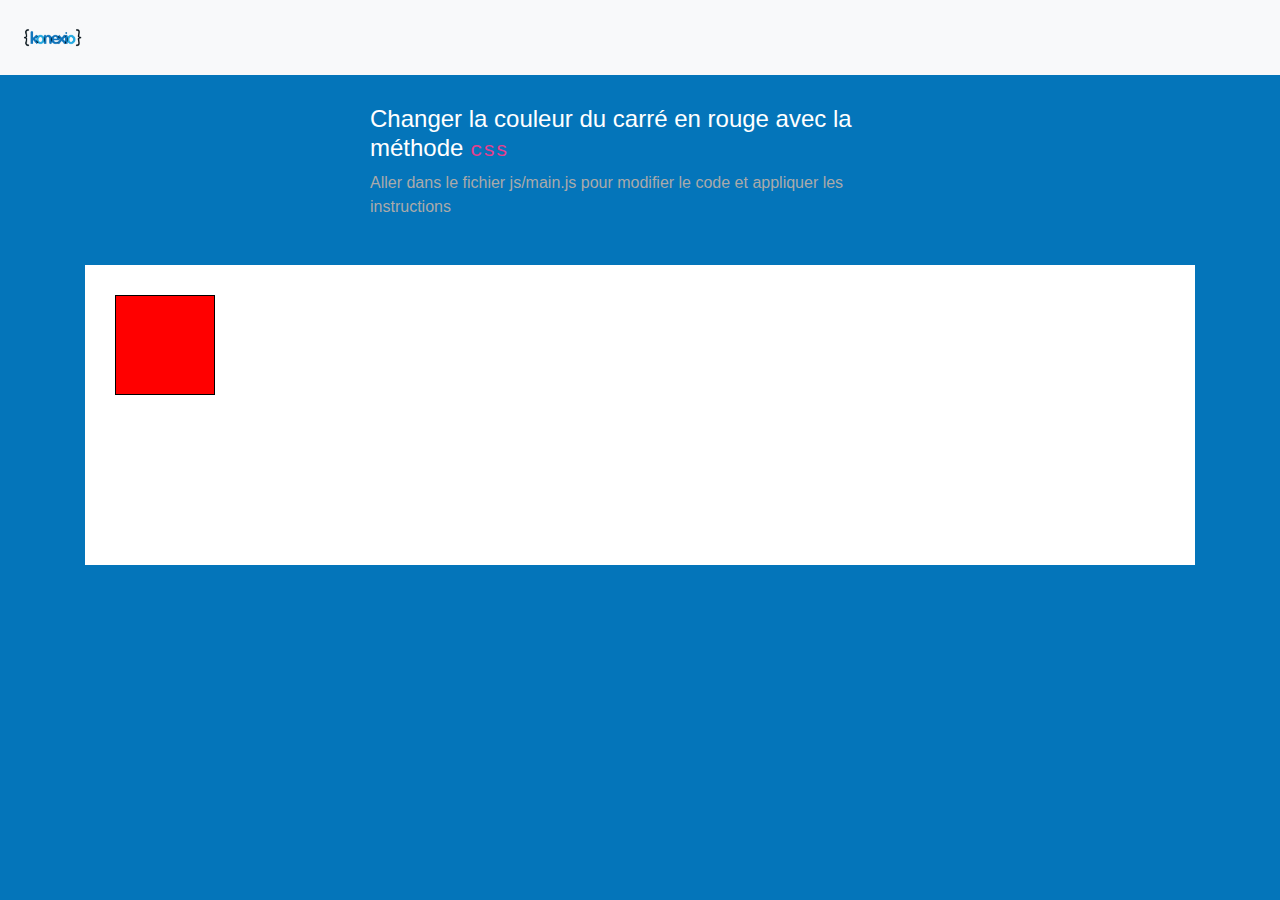
<file: exercice1/index.html>
<!DOCTYPE html>
<html>
<head>
    <title>Exercice</title>
    <link rel="stylesheet" href="../assets/css/bootstrap.min.css" />
    <link rel="stylesheet" href="../assets/css/exercise.css" />
</head>
<body>
    <nav class="navbar navbar-light bg-light">
        <a class="navbar-brand"><img src="../assets/img/logo.png" /></a>
    </nav>
    <div class="container">
        <div class="row">
            <div class="col-6 offset-3 instructions">
                <h4>Changer la couleur du carré en rouge avec la méthode <code>css</code></h4>
                <p>Aller dans le fichier js/main.js pour modifier le code et appliquer les instructions</p>
            </div>
            <div class="col-12 exercise">
                <div id="exercise">
                    <div id="square"></div>
                </div>
            </div>
        </div>
    </div>
    <script src="../assets/js/jquery-3.3.1.min.js"></script>
    <script src="../assets/js/functions.js"></script>
    <script src="js/main.js"></script>
</body>
</html>
</file>
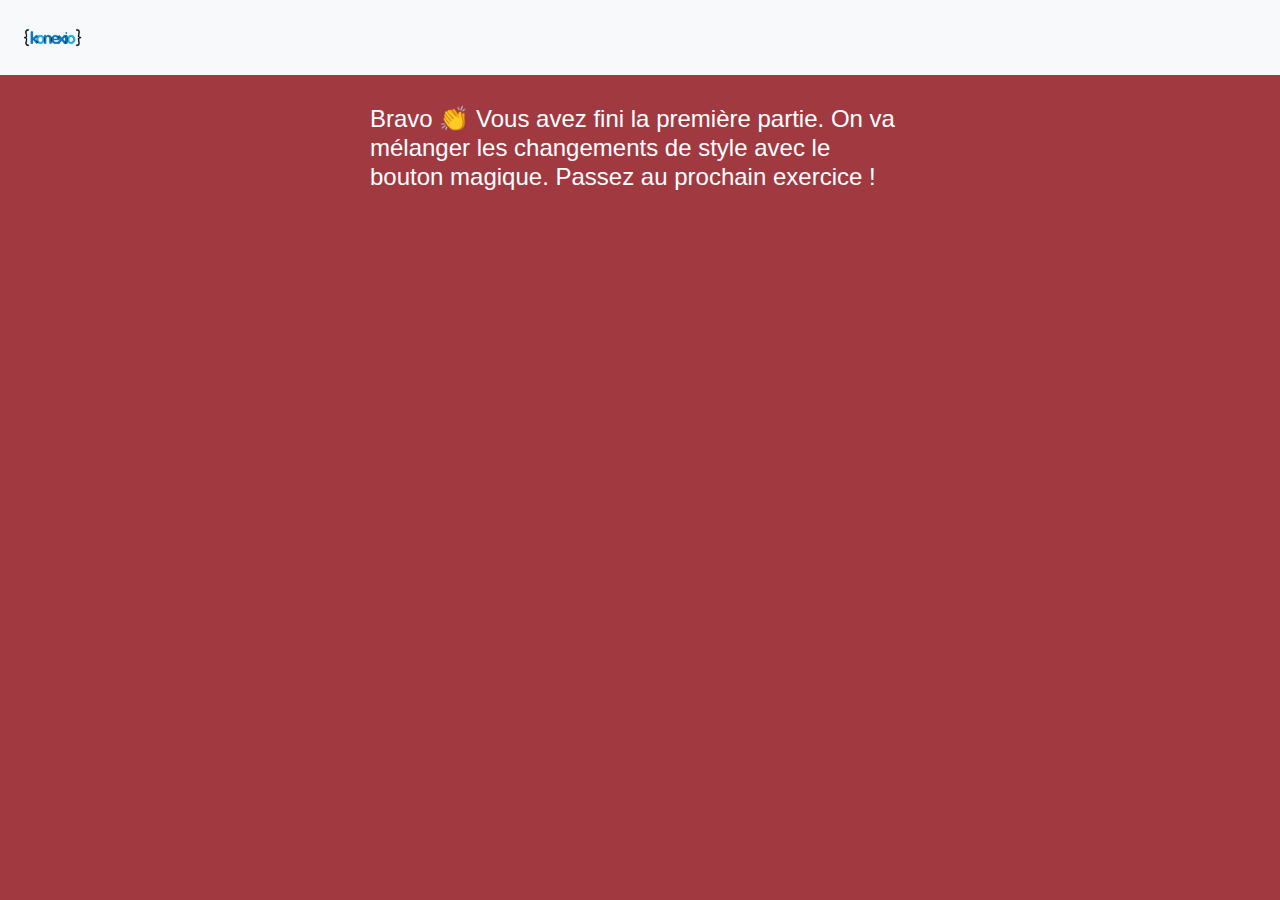
<file: exercice10/index.html>
<!DOCTYPE html>
<html>
<head>
    <title>Exercice</title>
    <link rel="stylesheet" href="../assets/css/bootstrap.min.css" />
    <link rel="stylesheet" href="../assets/css/exercise.css" />
    <link rel="stylesheet" href="css/style.css" />
</head>
<body>
    <nav class="navbar navbar-light bg-light">
        <a class="navbar-brand"><img src="../assets/img/logo.png" /></a>
    </nav>
    <div class="container">
        <div class="row">
            <div class="col-6 offset-3 instructions">
                <h4>Bravo 👏 Vous avez fini la première partie. On va mélanger les changements de style avec le bouton magique. Passez au prochain exercice !</h4>
            </div>
            <div class="col-12 exercise">
                <div id="exercise">
                    <p id="text">Konexio ! Bravo 👏 Rafraîchir et cliquer sur le bouton magique. C'est déjà un peu moins drôle n'est-ce pas ? 😿</p>
                    <button class="btn btn-success">Bouton magique!</button>
                </div>
            </div>
        </div>
    </div>
    <script src="../assets/js/jquery-3.3.1.min.js"></script>
    <script src="../assets/js/functions.js"></script>
    <script src="js/main.js"></script>
</body>
</html>
</file>
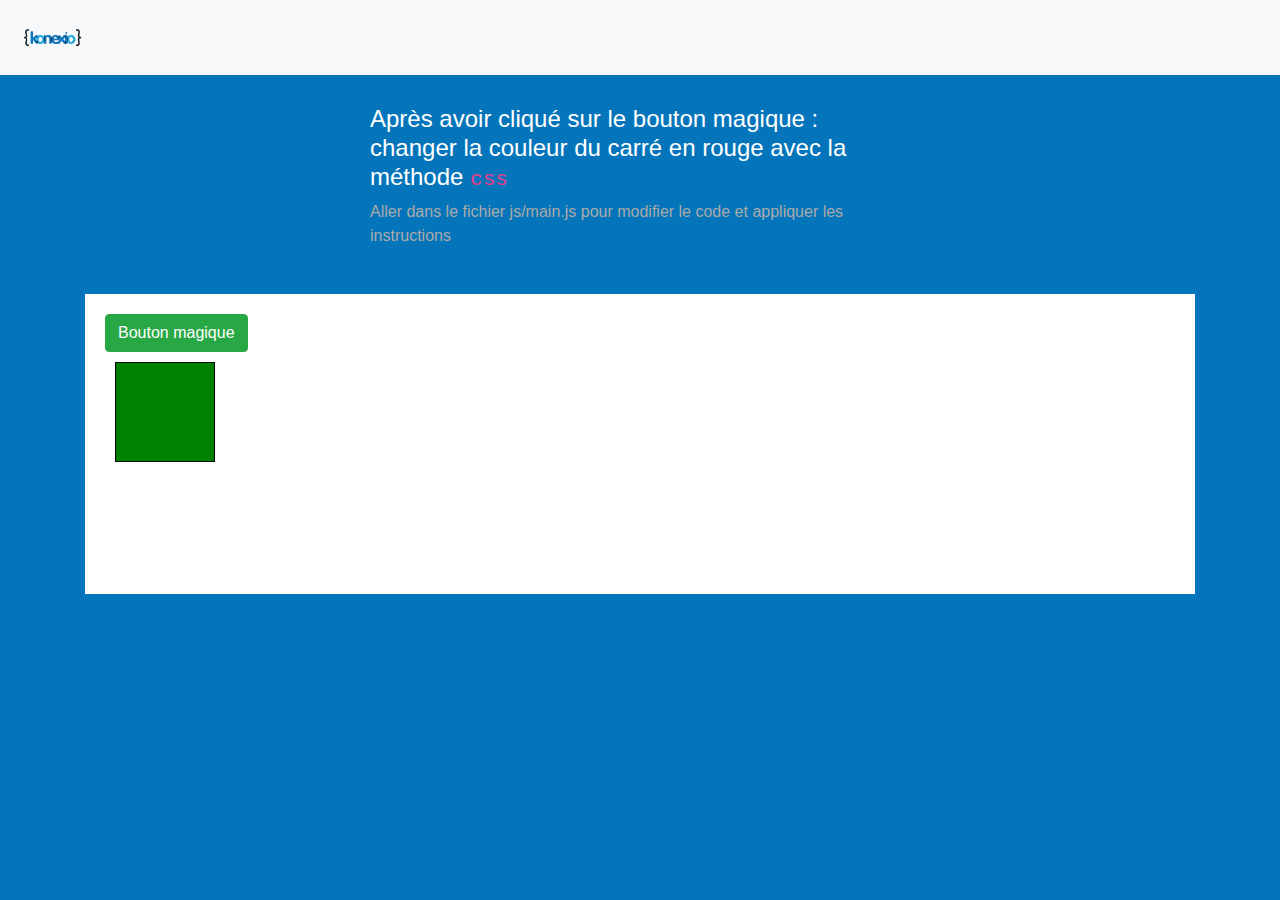
<file: exercice11/index.html>
<!DOCTYPE html>
<html>
<head>
    <title>Exercice</title>
    <link rel="stylesheet" href="../assets/css/bootstrap.min.css" />
    <link rel="stylesheet" href="../assets/css/exercise.css" />
</head>
<body>
    <nav class="navbar navbar-light bg-light">
        <a class="navbar-brand"><img src="../assets/img/logo.png" /></a>
    </nav>
    <div class="container">
        <div class="row">
            <div class="col-6 offset-3 instructions">
                <h4>Après avoir cliqué sur le bouton magique : changer la couleur du carré en rouge avec la méthode <code>css</code></h4>
                <p>Aller dans le fichier js/main.js pour modifier le code et appliquer les instructions</p>
            </div>
            <div class="col-12 exercise">
                <div id="exercise">
                    <button class="btn btn-success">Bouton magique</button>
                    <div id="square"></div>
                </div>
            </div>
        </div>
    </div>
    <script src="../assets/js/jquery-3.3.1.min.js"></script>
    <script src="../assets/js/functions.js"></script>
    <script src="js/main.js"></script>
</body>
</html>
</file>
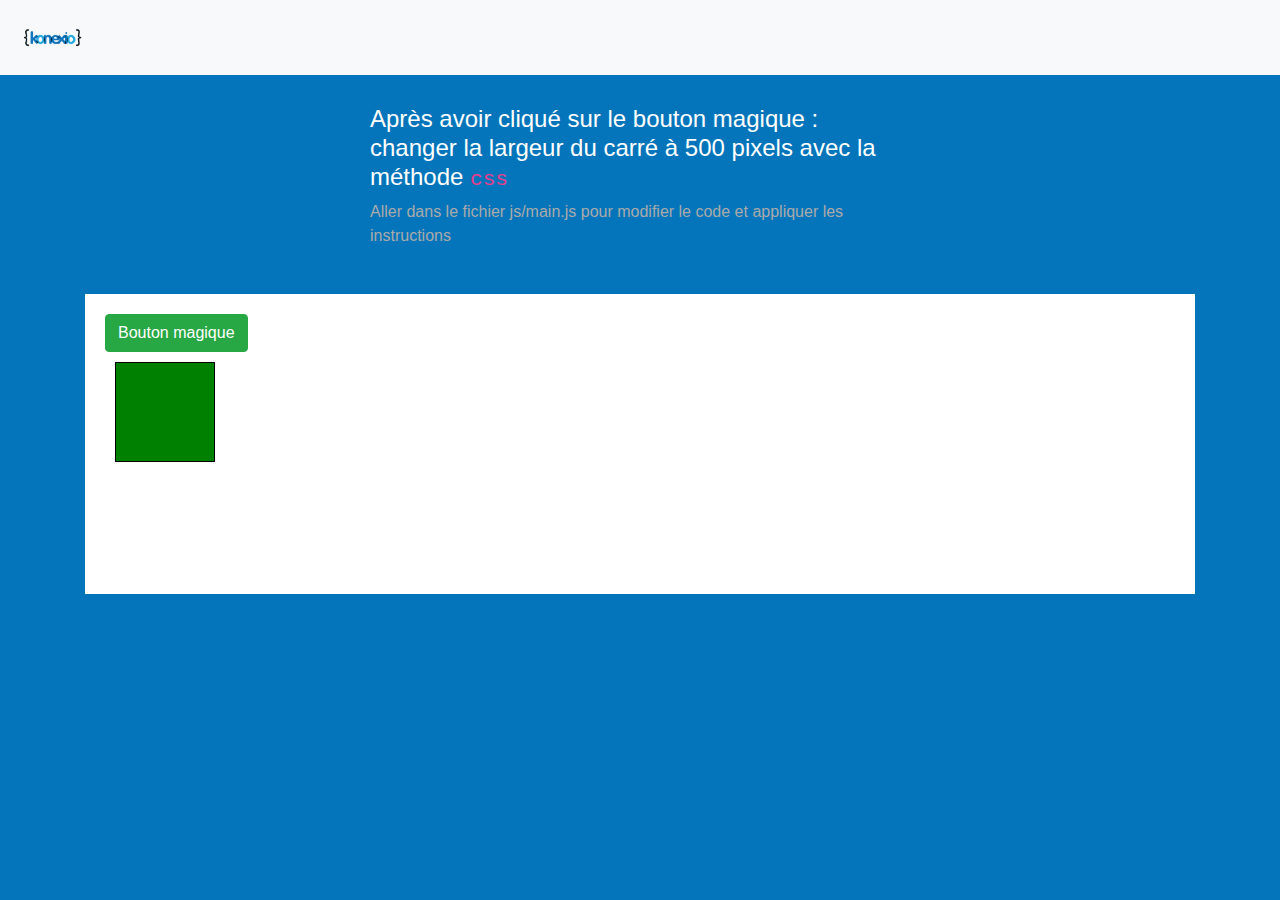
<file: exercice12/index.html>
<!DOCTYPE html>
<html>
<head>
    <title>Exercice</title>
    <link rel="stylesheet" href="../assets/css/bootstrap.min.css" />
    <link rel="stylesheet" href="../assets/css/exercise.css" />
</head>
<body>
    <nav class="navbar navbar-light bg-light">
        <a class="navbar-brand"><img src="../assets/img/logo.png" /></a>
    </nav>
    <div class="container">
        <div class="row">
            <div class="col-6 offset-3 instructions">
                <h4>Après avoir cliqué sur le bouton magique : changer la largeur du carré à 500 pixels avec la méthode <code>css</code></h4>
                <p>Aller dans le fichier js/main.js pour modifier le code et appliquer les instructions</p>
            </div>
            <div class="col-12 exercise">
                <div id="exercise">
                    <button class="btn btn-success">Bouton magique</button>
                    <div id="square"></div>
                </div>
            </div>
        </div>
    </div>
    <script src="../assets/js/jquery-3.3.1.min.js"></script>
    <script src="../assets/js/functions.js"></script>
    <script src="js/main.js"></script>
</body>
</html>
</file>
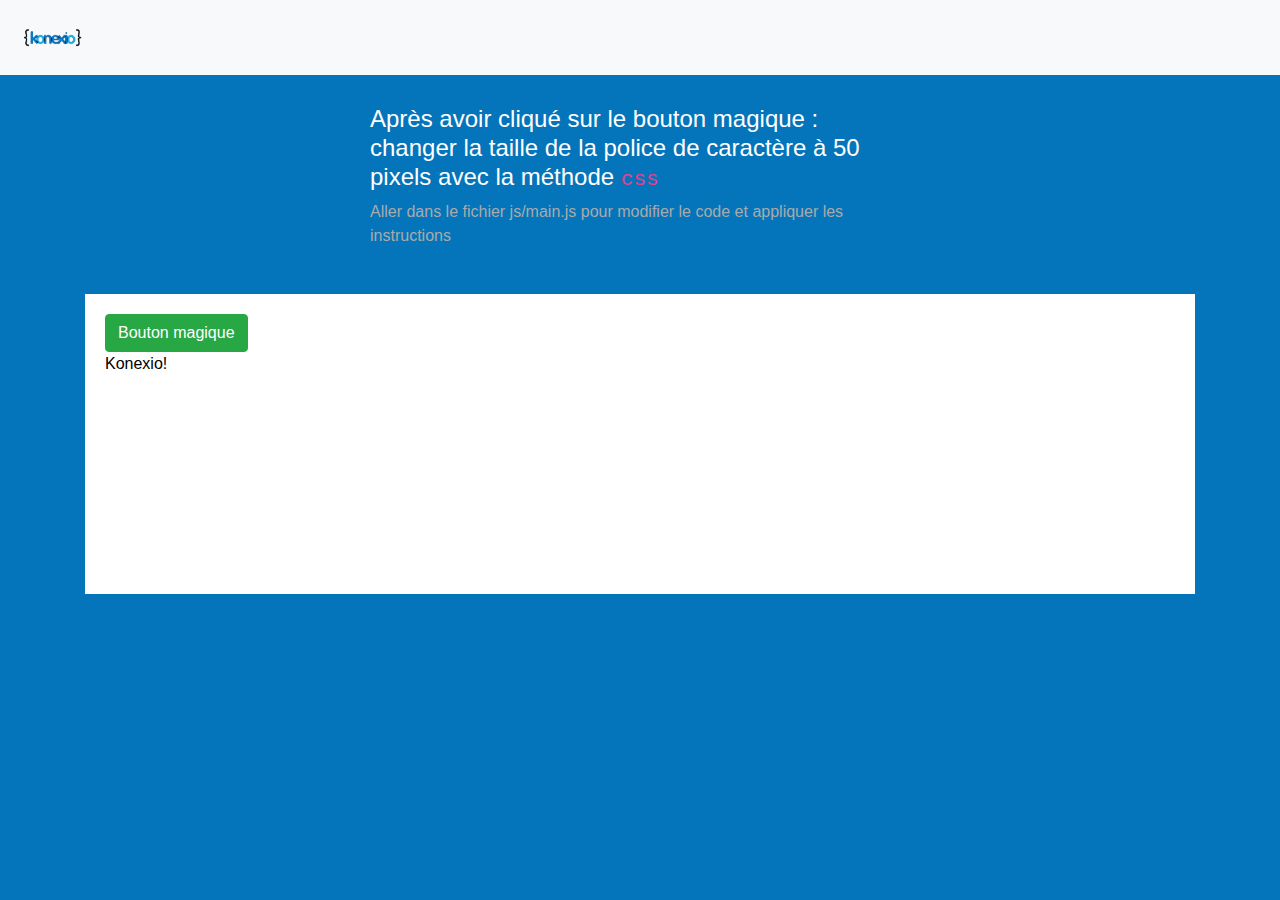
<file: exercice13/index.html>
<!DOCTYPE html>
<html>
<head>
    <title>Exercice</title>
    <link rel="stylesheet" href="../assets/css/bootstrap.min.css" />
    <link rel="stylesheet" href="../assets/css/exercise.css" />
</head>
<body>
    <nav class="navbar navbar-light bg-light">
        <a class="navbar-brand"><img src="../assets/img/logo.png" /></a>
    </nav>
    <div class="container">
        <div class="row">
            <div class="col-6 offset-3 instructions">
                <h4>Après avoir cliqué sur le bouton magique : changer la taille de la police de caractère à 50 pixels avec la méthode <code>css</code></h4>
                <p>Aller dans le fichier js/main.js pour modifier le code et appliquer les instructions</p>
            </div>
            <div class="col-12 exercise">
                <div id="exercise">
                    <button class="btn btn-success">Bouton magique</button>
                    <p id="text">Konexio!</p>
                </div>
            </div>
        </div>
    </div>
    <script src="../assets/js/jquery-3.3.1.min.js"></script>
    <script src="../assets/js/functions.js"></script>
    <script src="js/main.js"></script>
</body>
</html>
</file>
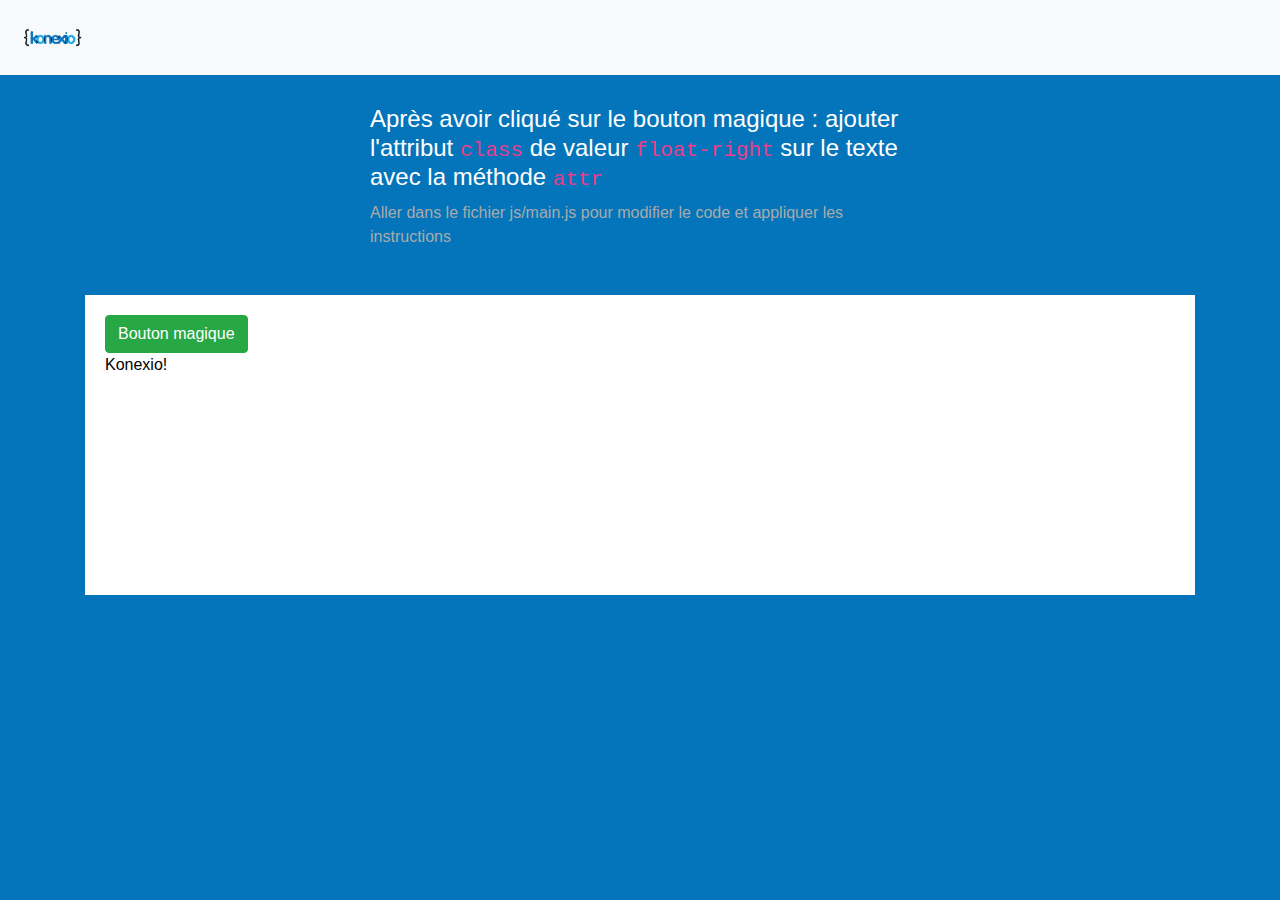
<file: exercice14/index.html>
<!DOCTYPE html>
<html>
<head>
    <title>Exercice</title>
    <link rel="stylesheet" href="../assets/css/bootstrap.min.css" />
    <link rel="stylesheet" href="../assets/css/exercise.css" />
</head>
<body>
    <nav class="navbar navbar-light bg-light">
        <a class="navbar-brand"><img src="../assets/img/logo.png" /></a>
    </nav>
    <div class="container">
        <div class="row">
            <div class="col-6 offset-3 instructions">
                <h4>Après avoir cliqué sur le bouton magique : ajouter l'attribut <code>class</code> de valeur <code>float-right</code> sur le texte avec la méthode <code>attr</code></h4>
                <p>Aller dans le fichier js/main.js pour modifier le code et appliquer les instructions</p>
            </div>
            <div class="col-12 exercise">
                <div id="exercise">
                    <button class="btn btn-success">Bouton magique</button>
                    <p id="text">Konexio!</p>
                </div>
            </div>
        </div>
    </div>
    <script src="../assets/js/jquery-3.3.1.min.js"></script>
    <script src="../assets/js/functions.js"></script>
    <script src="js/main.js"></script>
</body>
</html>
</file>
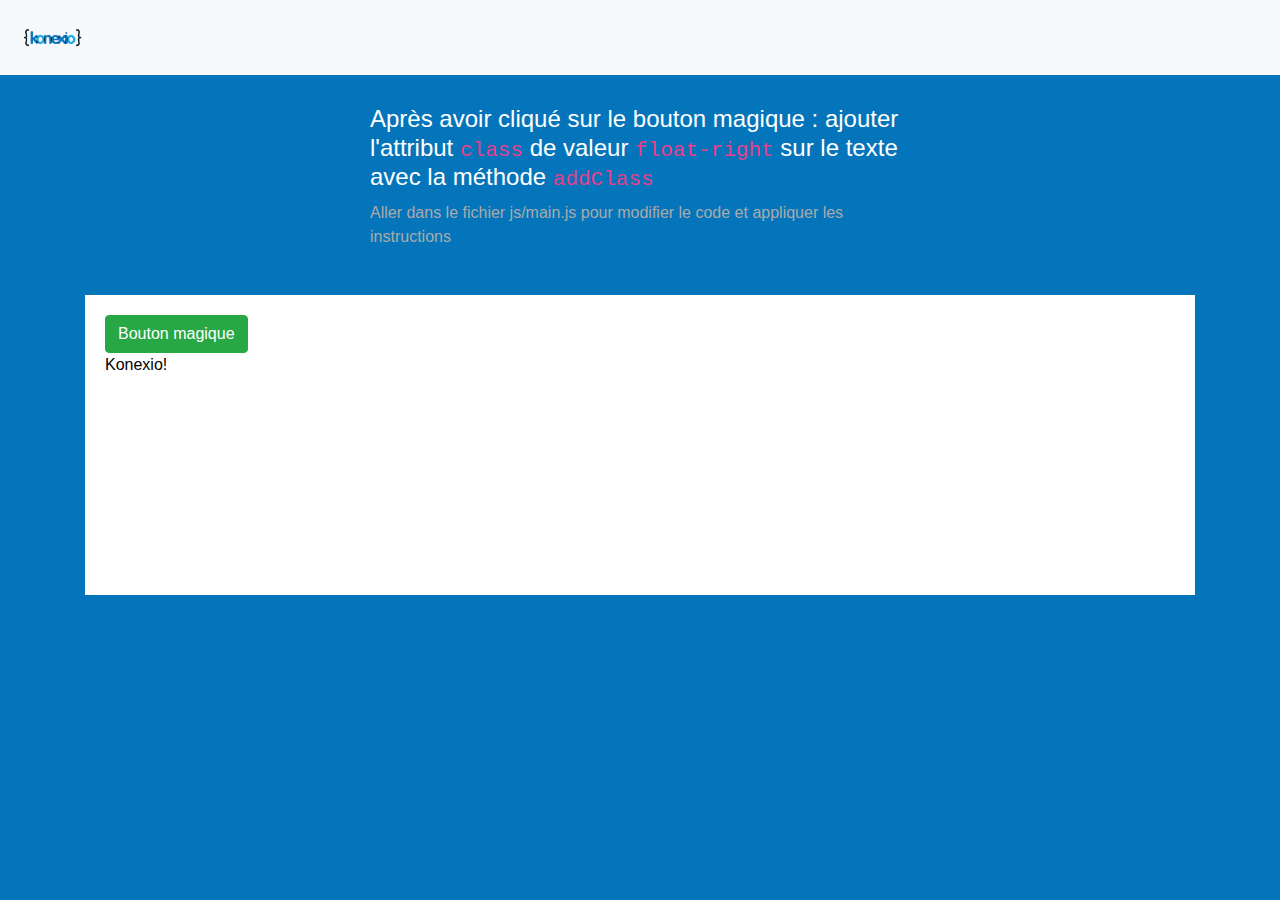
<file: exercice15/index.html>
<!DOCTYPE html>
<html>
<head>
    <title>Exercice</title>
    <link rel="stylesheet" href="../assets/css/bootstrap.min.css" />
    <link rel="stylesheet" href="../assets/css/exercise.css" />
</head>
<body>
    <nav class="navbar navbar-light bg-light">
        <a class="navbar-brand"><img src="../assets/img/logo.png" /></a>
    </nav>
    <div class="container">
        <div class="row">
            <div class="col-6 offset-3 instructions">
                <h4>Après avoir cliqué sur le bouton magique : ajouter l'attribut <code>class</code> de valeur <code>float-right</code> sur le texte avec la méthode <code>addClass</code></h4>
                <p>Aller dans le fichier js/main.js pour modifier le code et appliquer les instructions</p>
            </div>
            <div class="col-12 exercise">
                <div id="exercise">
                    <button class="btn btn-success">Bouton magique</button>
                    <p id="text">Konexio!</p>
                </div>
            </div>
        </div>
    </div>
    <script src="../assets/js/jquery-3.3.1.min.js"></script>
    <script src="../assets/js/functions.js"></script> 
    <script src="js/main.js"></script>
</body>
</html>
</file>
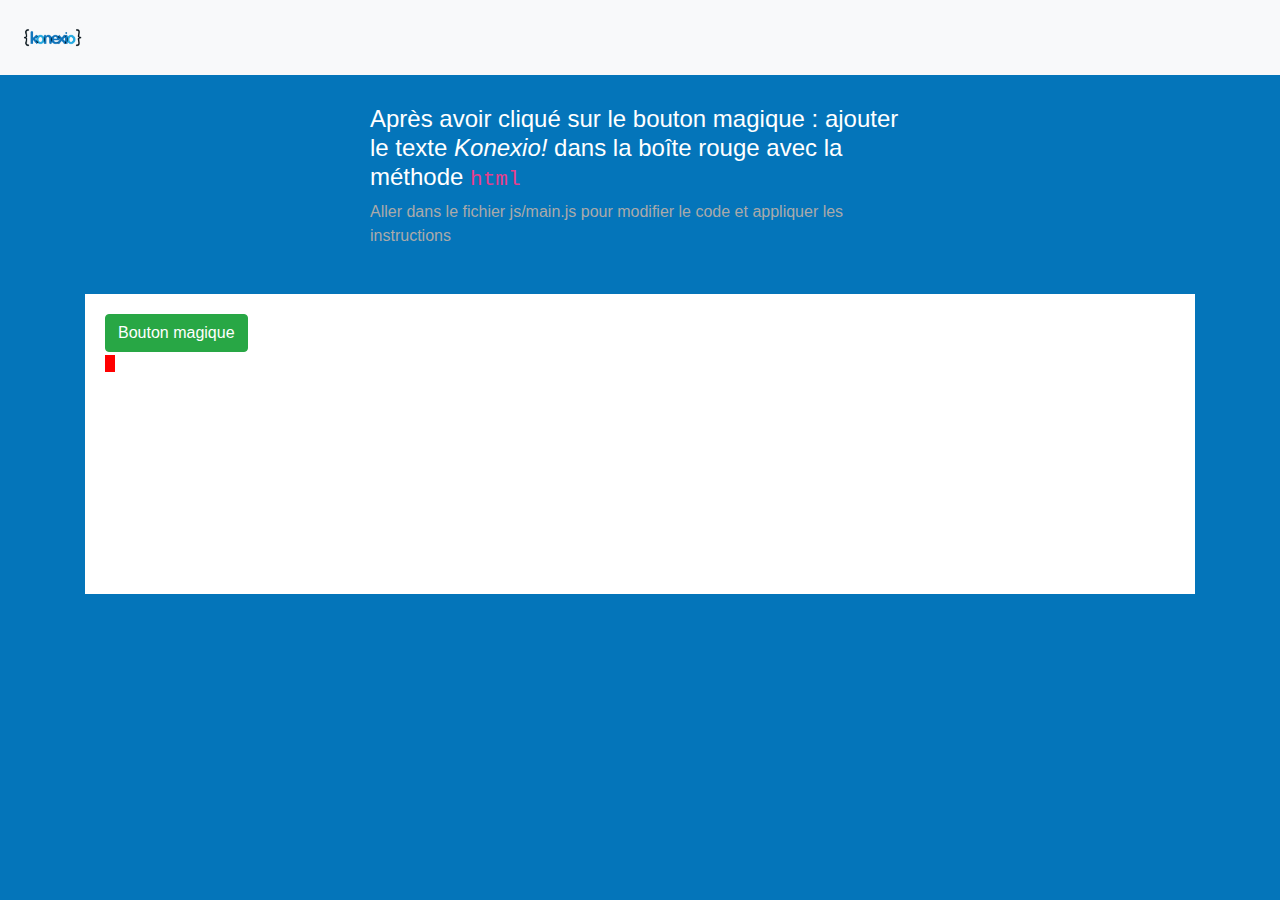
<file: exercice16/index.html>
<!DOCTYPE html>
<html>
<head>
    <title>Exercice</title>
    <link rel="stylesheet" href="../assets/css/bootstrap.min.css" />
    <link rel="stylesheet" href="../assets/css/exercise.css" />
    <link rel="stylesheet" href="css/style.css" />
</head>
<body>
    <nav class="navbar navbar-light bg-light">
        <a class="navbar-brand"><img src="../assets/img/logo.png" /></a>
    </nav>
    <div class="container">
        <div class="row">
            <div class="col-6 offset-3 instructions">
                <h4>Après avoir cliqué sur le bouton magique : ajouter le texte <em>Konexio!</em> dans la boîte rouge avec la méthode <code>html</code></h4>
                <p>Aller dans le fichier js/main.js pour modifier le code et appliquer les instructions</p>
            </div>
            <div class="col-12 exercise">
                <div id="exercise">
                    <button class="btn btn-success">Bouton magique</button>
                    <p>
                    <span id="text"></span>
                    </p>
                </div>
            </div>
        </div>
    </div>
    <script src="../assets/js/jquery-3.3.1.min.js"></script>
    <script src="../assets/js/functions.js"></script>
    <script src="js/main.js"></script>
</body>
</html>
</file>
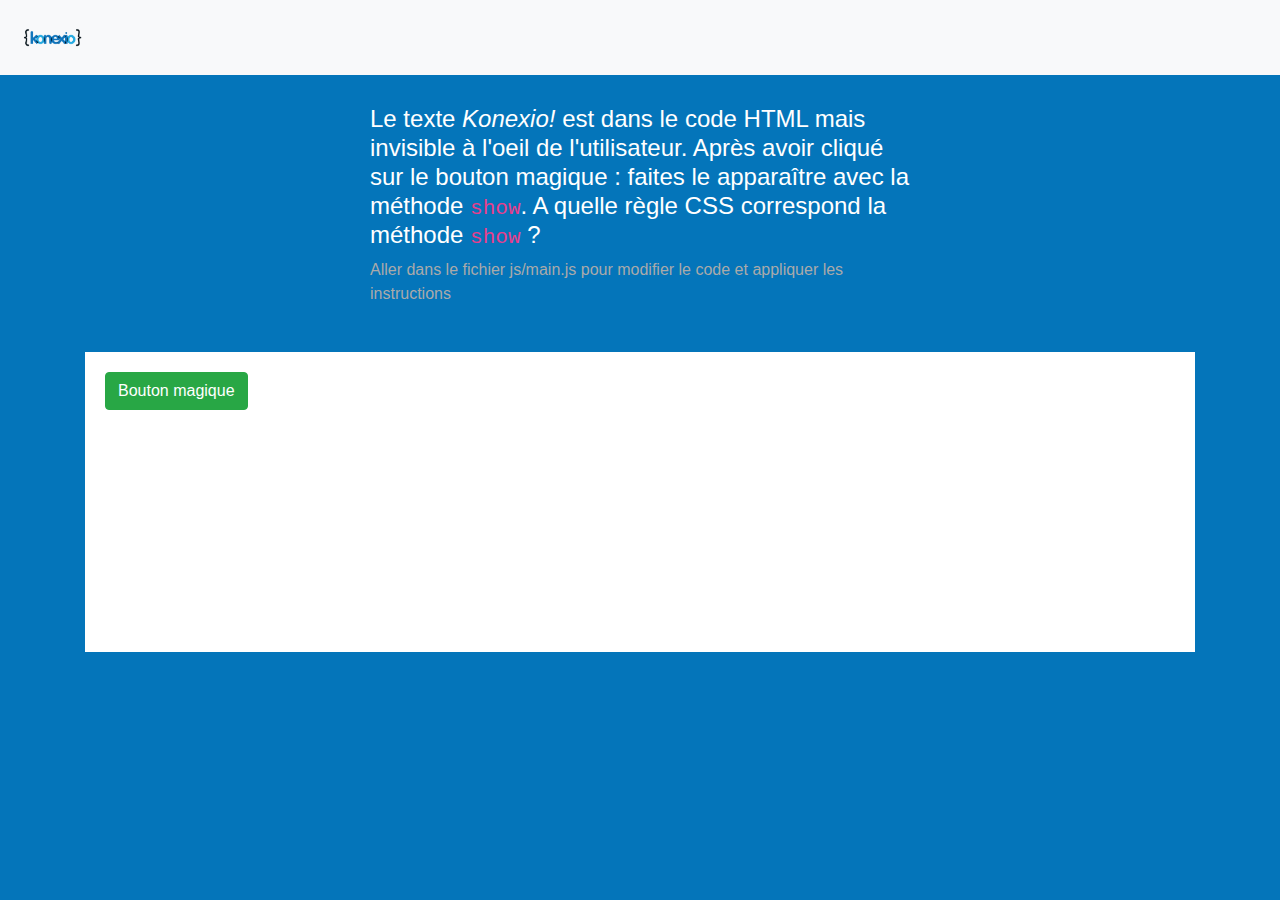
<file: exercice17/index.html>
<!DOCTYPE html>
<html>
<head>
    <title>Exercice</title>
    <link rel="stylesheet" href="../assets/css/bootstrap.min.css" />
    <link rel="stylesheet" href="../assets/css/exercise.css" />
    <link rel="stylesheet" href="css/style.css" />
</head>
<body>
    <nav class="navbar navbar-light bg-light">
        <a class="navbar-brand"><img src="../assets/img/logo.png" /></a>
    </nav>
    <div class="container">
        <div class="row">
            <div class="col-6 offset-3 instructions">
                <h4>Le texte <em>Konexio!</em> est dans le code HTML mais invisible à l'oeil de l'utilisateur. Après avoir cliqué sur le bouton magique : faites le apparaître avec la méthode <code>show</code>. A quelle règle CSS correspond la méthode <code>show</code> ?</h4>
                <p>Aller dans le fichier js/main.js pour modifier le code et appliquer les instructions</p>
            </div>
            <div class="col-12 exercise">
                <div id="exercise">
                    <button class="btn btn-success">Bouton magique</button>
                    <p id="text">Konexio!</p>
                </div>
            </div>
        </div>
    </div>
    <script src="../assets/js/jquery-3.3.1.min.js"></script>
    <script src="../assets/js/functions.js"></script>
    <script src="js/main.js"></script>
</body>
</html>
</file>
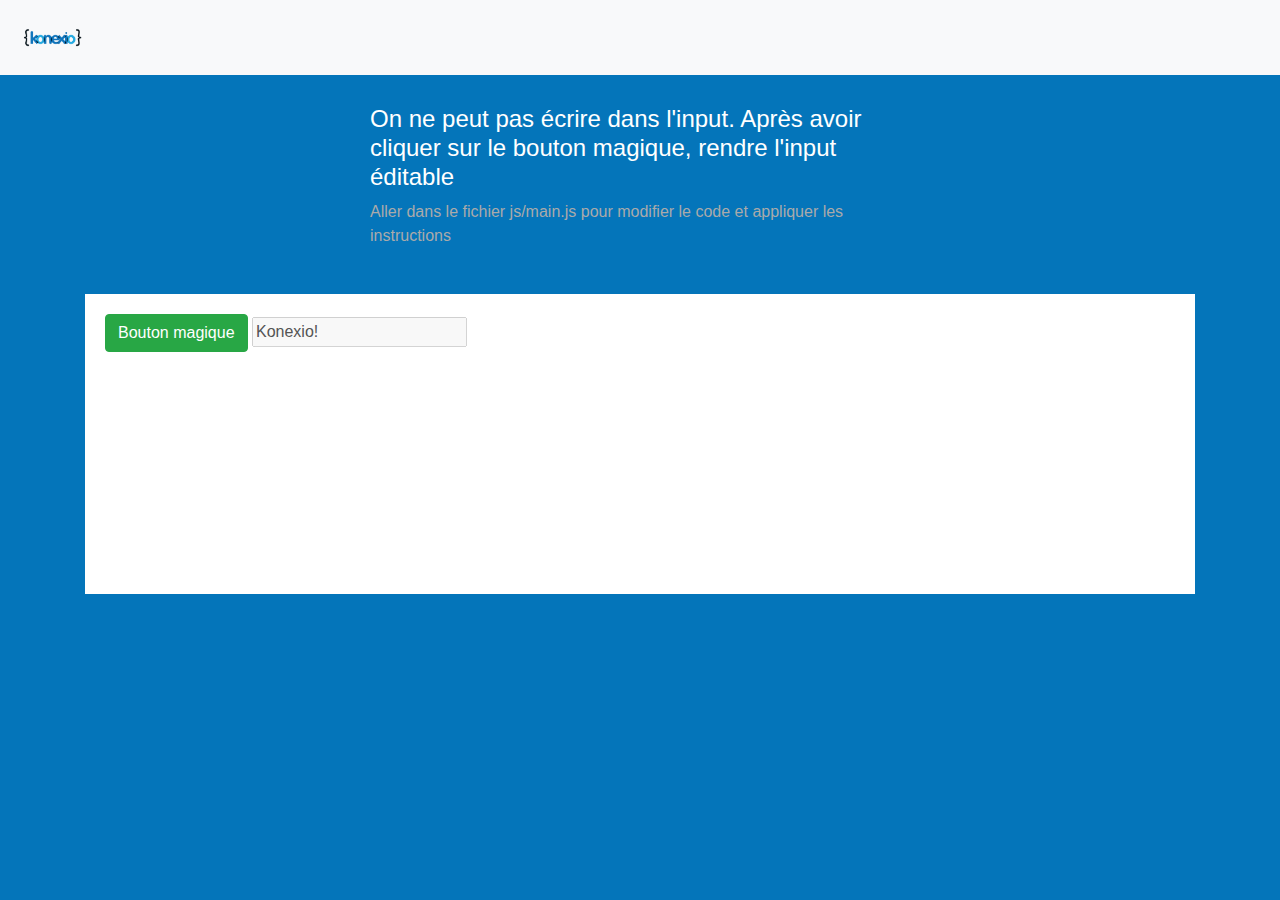
<file: exercice19/index.html>
<!DOCTYPE html>
<html>
<head>
    <title>Exercice</title>
    <link rel="stylesheet" href="../assets/css/bootstrap.min.css" />
    <link rel="stylesheet" href="../assets/css/exercise.css" />
    <link rel="stylesheet" href="css/style.css" />
</head>
<body>
    <nav class="navbar navbar-light bg-light">
        <a class="navbar-brand"><img src="../assets/img/logo.png" /></a>
    </nav>
    <div class="container">
        <div class="row">
            <div class="col-6 offset-3 instructions">
                <h4>On ne peut pas écrire dans l'input. Après avoir cliquer sur le bouton magique, rendre l'input éditable</h4>
                <p>Aller dans le fichier js/main.js pour modifier le code et appliquer les instructions</p>
            </div>
            <div class="col-12 exercise">
                <div id="exercise">
                    <button class="btn btn-success">Bouton magique</button>
                    <input type="text" value="Konexio!" disabled="disabled" />
                </div>
            </div>
        </div>
    </div>
    <script src="../assets/js/jquery-3.3.1.min.js"></script>
    <script src="../assets/js/functions.js"></script>
    <script src="js/main.js"></script>
</body>
</html>
</file>
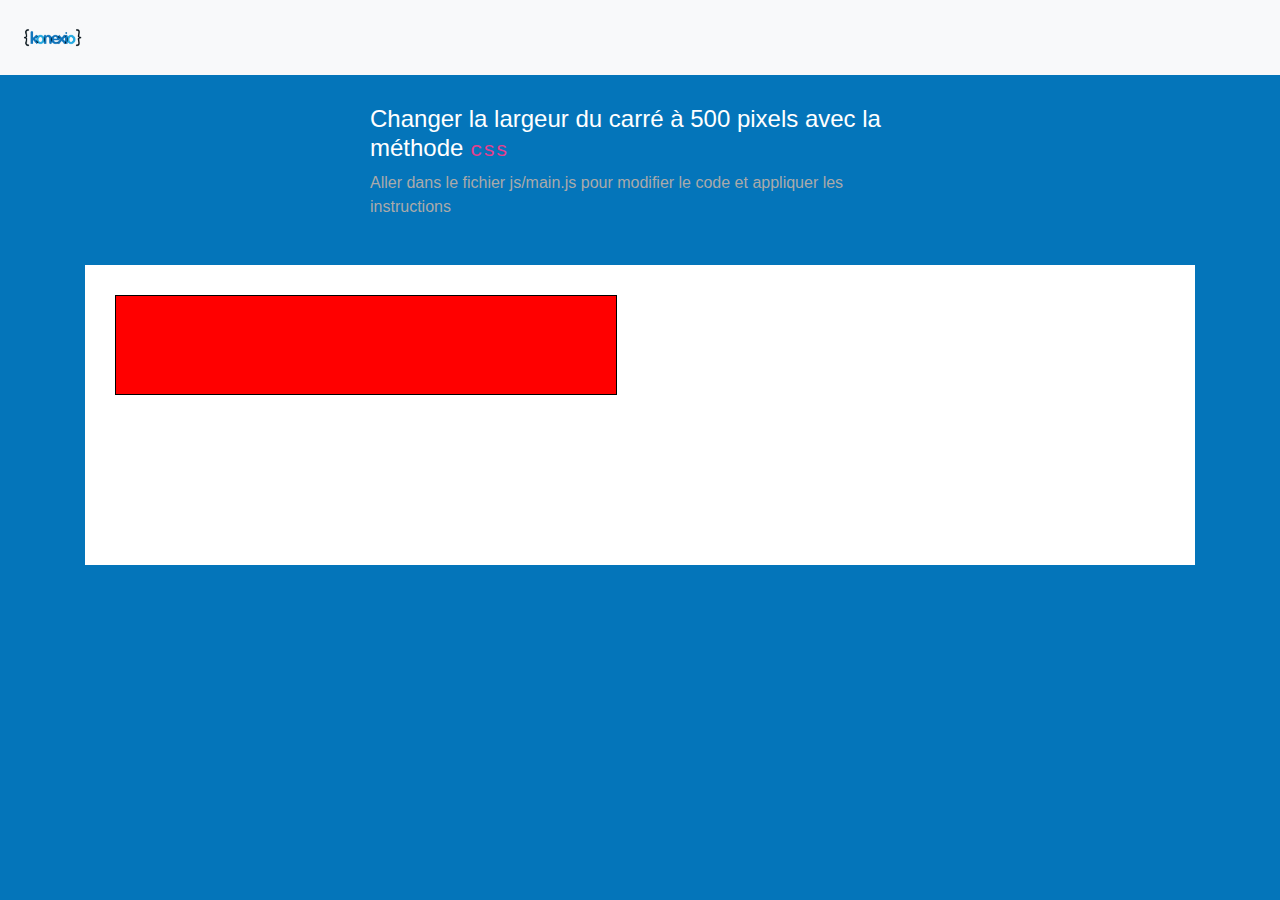
<file: exercice2/index.html>
<!DOCTYPE html>
<html>
<head>
    <title>Exercice</title>
    <link rel="stylesheet" href="../assets/css/bootstrap.min.css" />
    <link rel="stylesheet" href="../assets/css/exercise.css" />
</head>
<body>
    <nav class="navbar navbar-light bg-light">
        <a class="navbar-brand"><img src="../assets/img/logo.png" /></a>
    </nav>
    <div class="container">
        <div class="row">
            <div class="col-6 offset-3 instructions">
                <h4>Changer la largeur du carré à 500 pixels avec la méthode <code>css</code></h4>
                <p>Aller dans le fichier js/main.js pour modifier le code et appliquer les instructions</p>
            </div>
            <div class="col-12 exercise">
                <div id="exercise">
                    <div id="square"></div>
                </div>
            </div>
        </div>
    </div>
    <script src="../assets/js/jquery-3.3.1.min.js"></script>
    <script src="../assets/js/functions.js"></script>
    <script src="js/main.js"></script>
</body>
</html>
</file>
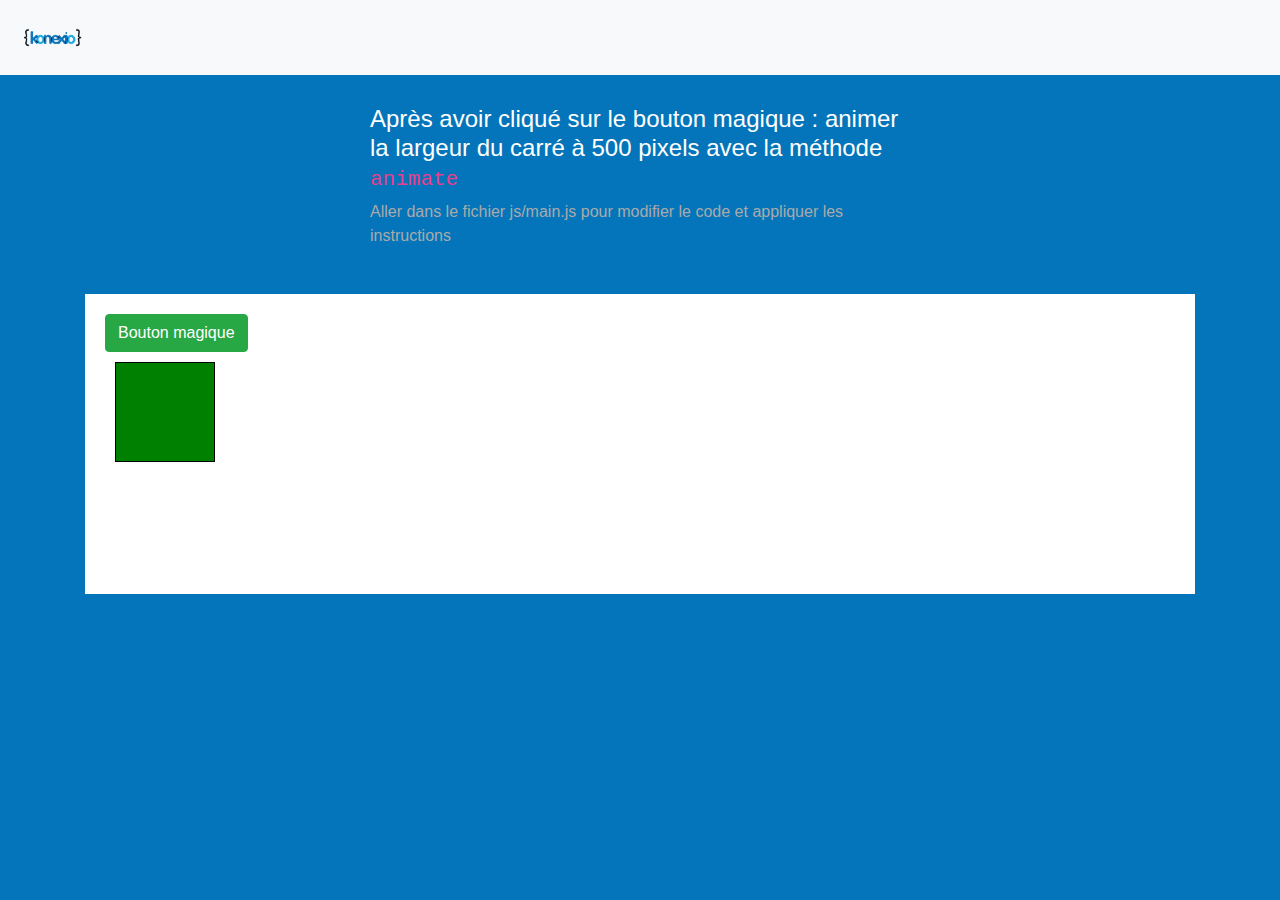
<file: exercice21/index.html>
<!DOCTYPE html>
<html>
<head>
    <title>Exercice</title>
    <link rel="stylesheet" href="../assets/css/bootstrap.min.css" />
    <link rel="stylesheet" href="../assets/css/exercise.css" />
</head>
<body>
    <nav class="navbar navbar-light bg-light">
        <a class="navbar-brand"><img src="../assets/img/logo.png" /></a>
    </nav>
    <div class="container">
        <div class="row">
            <div class="col-6 offset-3 instructions">
                <h4>Après avoir cliqué sur le bouton magique : animer la largeur du carré à 500 pixels avec la méthode <code>animate</code></h4>
                <p>Aller dans le fichier js/main.js pour modifier le code et appliquer les instructions</p>
            </div>
            <div class="col-12 exercise">
                <div id="exercise">
                    <button class="btn btn-success">Bouton magique</button>
                    <div id="square"></div>
                </div>
            </div>
        </div>
    </div>
    <script src="../assets/js/jquery-3.3.1.min.js"></script>
    <script src="../assets/js/functions.js"></script>
    <script src="js/main.js"></script>
</body>
</html>
</file>
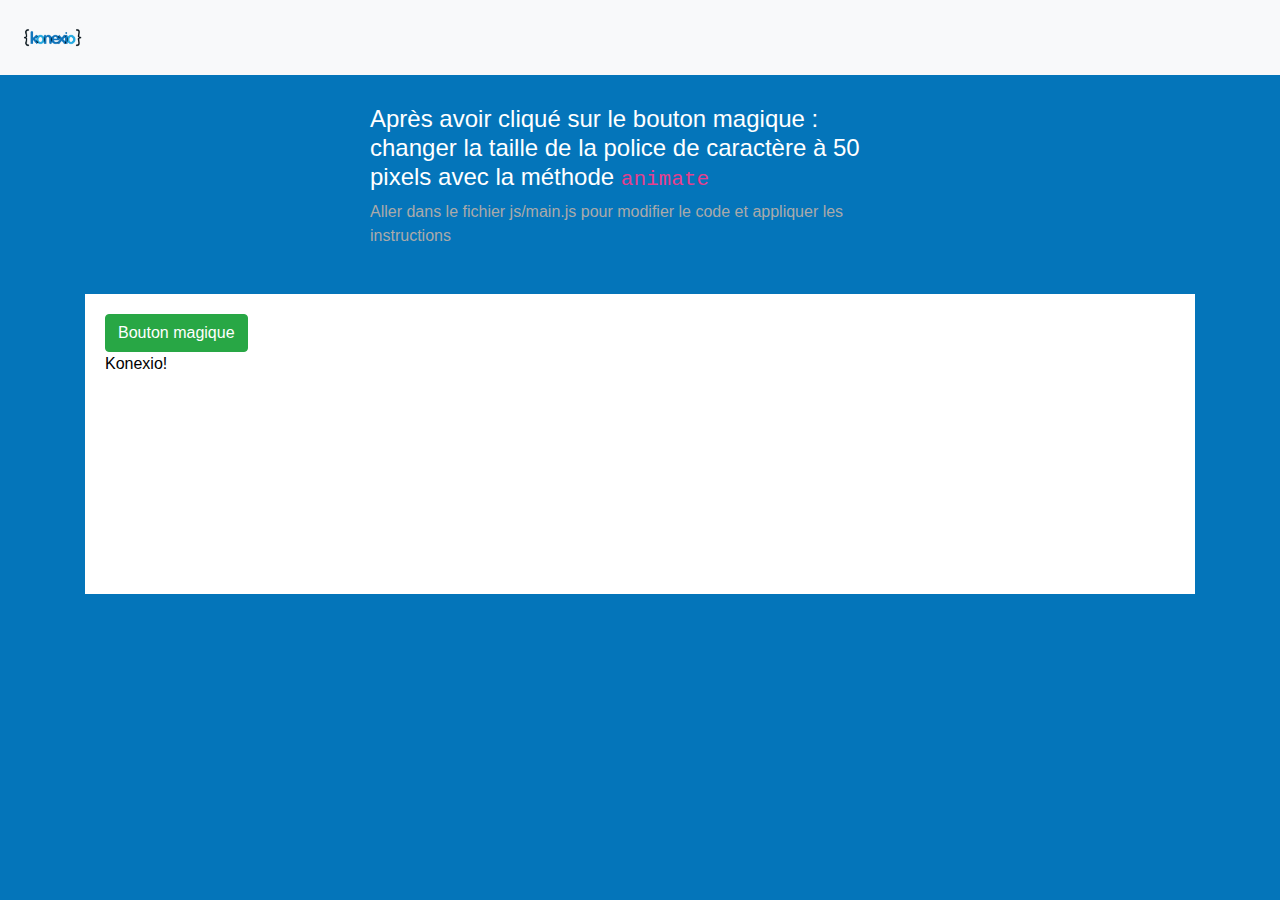
<file: exercice22/index.html>
<!DOCTYPE html>
<html>
<head>
    <title>Exercice</title>
    <link rel="stylesheet" href="../assets/css/bootstrap.min.css" />
    <link rel="stylesheet" href="../assets/css/exercise.css" />
</head>
<body>
    <nav class="navbar navbar-light bg-light">
        <a class="navbar-brand"><img src="../assets/img/logo.png" /></a>
    </nav>
    <div class="container">
        <div class="row">
            <div class="col-6 offset-3 instructions">
                <h4>Après avoir cliqué sur le bouton magique : changer la taille de la police de caractère à 50 pixels avec la méthode <code>animate</code></h4>
                <p>Aller dans le fichier js/main.js pour modifier le code et appliquer les instructions</p>
            </div>
            <div class="col-12 exercise">
                <div id="exercise">
                    <button class="btn btn-success">Bouton magique</button>
                    <p id="text">Konexio!</p>
                </div>
            </div>
        </div>
    </div>
    <script src="../assets/js/jquery-3.3.1.min.js"></script>
    <script src="../assets/js/functions.js"></script>
    <script src="js/main.js"></script>
</body>
</html>
</file>
<file: assets/css/exercise.css>
/**
 * Main color: #0475ba
 * Secondary color: #FFFFFF
 */
body {
    background: #0475ba;
    color: #FFFFFF;
}

.navbar-brand img {
    width: 70px;
}

.instructions {
    margin-top: 30px;
    margin-bottom: 30px;
}

.instructions p {
    color: #AAAAAA;
}

.instructions a {
    color: lightgreen;
}

#exercise {
    position: relative;
    background-color: #FFFFFF;
    height: 300px;
    padding: 20px;
    color: #000000;
}

#exercise #square {
    height: 100px;
    width: 100px;
    border: 1px solid #000000;
    background: green;
    position: absolute;
    margin: 10px;
}

#exercise #bg {
    height: 200px;
    width: 200px;
    background-image: url(../img/background.jpg);
    background-size: 600px;
}
</file>
<file: exercice10/css/style.css>
body {
  background: #a13941;
}
.exercise {
  display: none;
}
</file>
<file: exercice16/css/style.css>
#text {
    padding: 0 5px;
    min-height: 14px;
    background: red;
}
</file>
<file: exercice17/css/style.css>
#text {
    display: none;
}
</file>
<file: exercice19/css/style.css>
#text {
    display: none;
}
</file>
